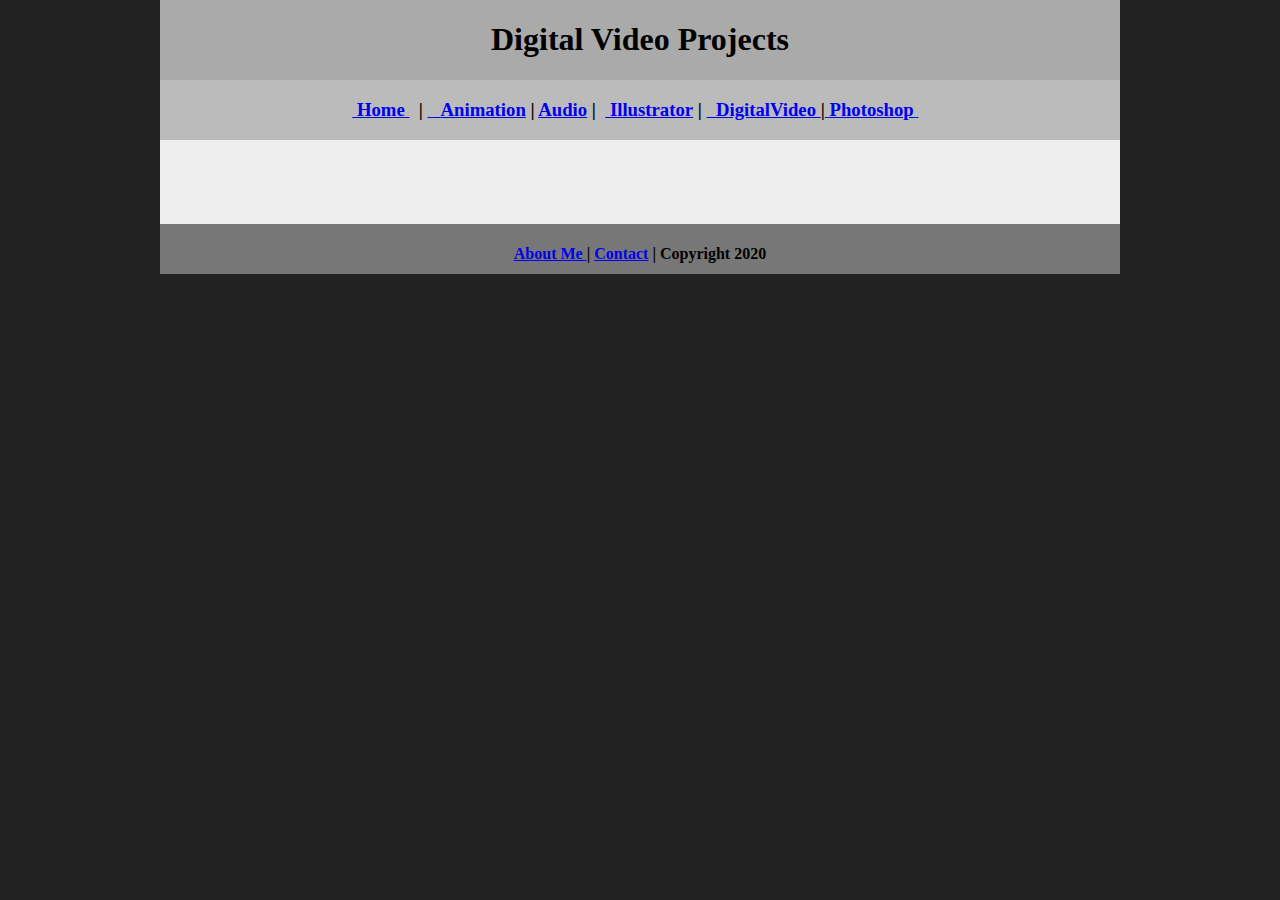
<file: index.html>
<!DOCTYPE html>
<html class="homePage">
<head>
	<!-- This is a comment! Text here will be ignored by the browser. -->
	<meta charset="UTF-8">
	<title>My Portfolio</title>
	<link href="../myCSS.css" rel="stylesheet" type="text/css">
</head>
<body>
<div class="container">
  <div class="header">
  	<h1>Digital Video Projects</h1>
  </div>
  <div class="nav">
    <h3><a href="../index.html">&nbsp;Home</a><a href="#">&nbsp;</a> &nbsp;| <a href="../index.html">&nbsp;</a><a href="../Animation/index.html">&nbsp; </a><a href="../Animation/index.html">Animation</a> | <a href="../Audio/index.html">Audio</a><a href="file:///HDD1/Users/9668573/Digital media /Website/index.html"></a>&nbsp;| &nbsp;<a href="file:///HDD1/Users/9668573/Digital media /Website/index.html">&nbsp;</a><a href="../Illustrator/index.html">Illustrator</a>&nbsp;| <a href="file:///HDD1/Users/9668573/Digital media /Website/index.html">&nbsp; </a><a href="index.html">DigitalVideo </a>|<a href="../Photoshop/index.html">&nbsp;</a><a href="../Photoshop/index.html">Photoshop </a>&nbsp;&nbsp;</h3>
  </div>
  <div class="content">
    <p>&nbsp;</p>
    <p>&nbsp;</p>
  </div>
  <div class="footer">
    <h4><a href="../aboutme.html">About Me </a>| <a href="mailto:isaazody9668@granitesd.org">Contact</a> | Copyright 2020</h4>
  </div>
</div>
</body>
</html>
</file>
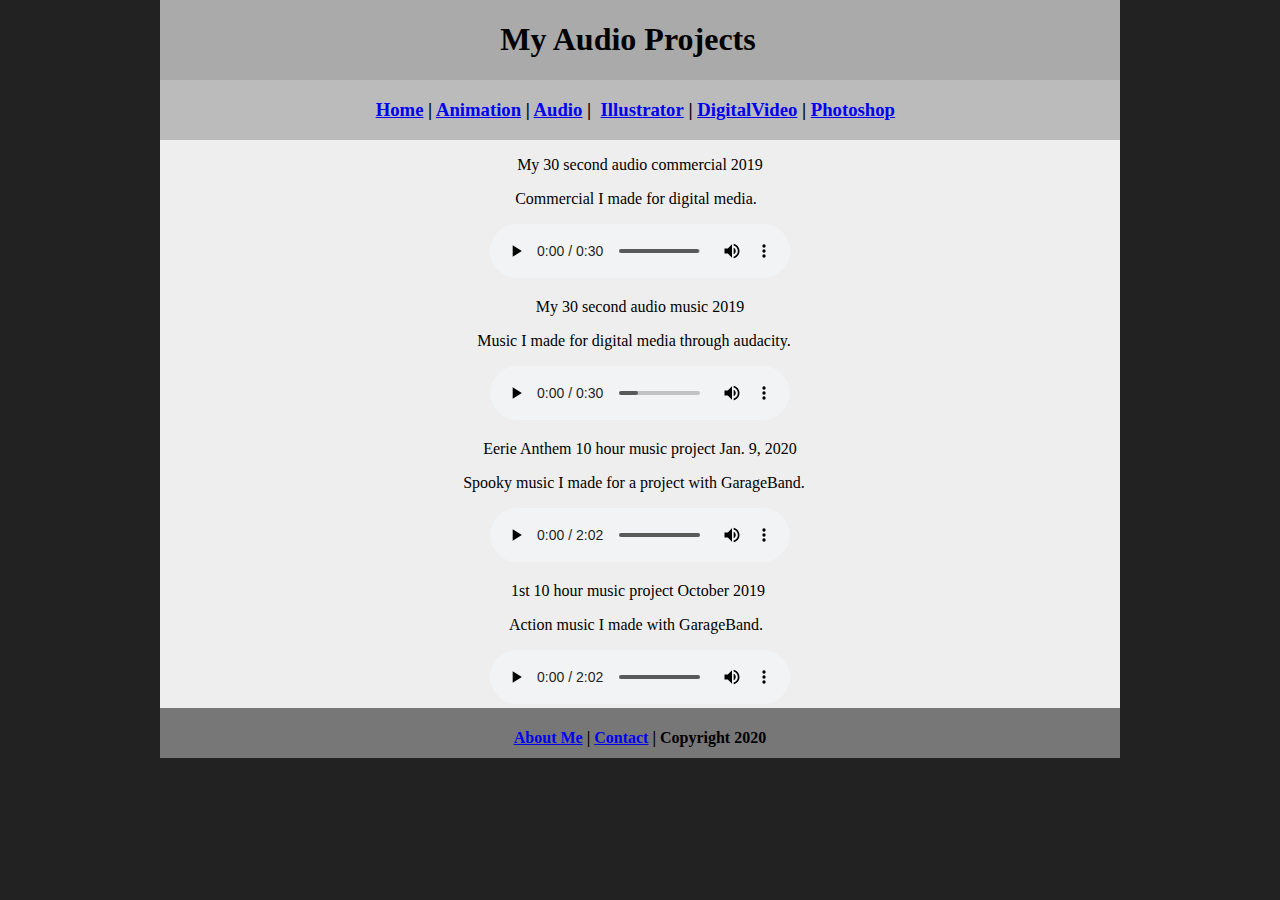
<file: Audio/index.html>
<!DOCTYPE html>
<html class="homePage">
<head>
	<!-- This is a comment! Text here will be ignored by the browser. -->
	<meta charset="UTF-8">
	<title>My Portfolio/Audio</title>
	<link href="../myCSS.css" rel="stylesheet" type="text/css">
</head>
<body>
<div class="container">
  <div class="header">
  	<h1>My Audio Projects&nbsp; &nbsp;</h1>
  </div>
  <div class="nav">
    <h3><a href="../index.html">Home</a> | <a href="../Animation/index.html">Animation</a> | <a href="../Audio/index.html">Audio</a>&nbsp;| &nbsp;<a href="../Illustrator/index.html">Illustrator</a>&nbsp;| <a href="../DigitalVideo/index.html">DigitalVideo</a>&nbsp;| <a href="../Photoshop/index.html">Photoshop</a>&nbsp;&nbsp;</h3>
  </div>
  <div class="content">
    <p>My 30 second audio commercial 2019 </p>
    <p>Commercial I made for digital media.&nbsp;&nbsp;</p>
<audio controls>
  <source src="30secondaudiocommercialupdated.mp3" type="audio/mpeg">		
</audio>
 <p>My 30 second audio music 2019 </p>
 <p>Music I made for digital media through audacity.&nbsp; &nbsp;</p>
<audio controls>
  <source src="30secondaudio.mp3" type="audio/mpeg">
</audio>
<p>Eerie Anthem 10 hour music project Jan. 9, 2020 </p>
<p>Spooky music I made for a project with GarageBand.&nbsp; &nbsp;</p>
<audio controls>
  <source src="TheEerieAnthemJan202010hrProject-1.m4a" type="audio/mpeg"> 
</audio>
<p>1st 10 hour music project October 2019&nbsp; </p>
<p>Action music I made with GarageBand.&nbsp;&nbsp;</p>
<audio controls>
  <source src="10hourprojectsong1.m4a" type="audio/mpeg">
</audio>
  </div>
  <div class="footer">
    <h4><a href="../aboutme.html">About Me</a> | <a href="mailto:isaazody9668@granitesd.org">Contact</a> | Copyright 2020</h4>
  </div>
</div>
</body>
</html>
</file>
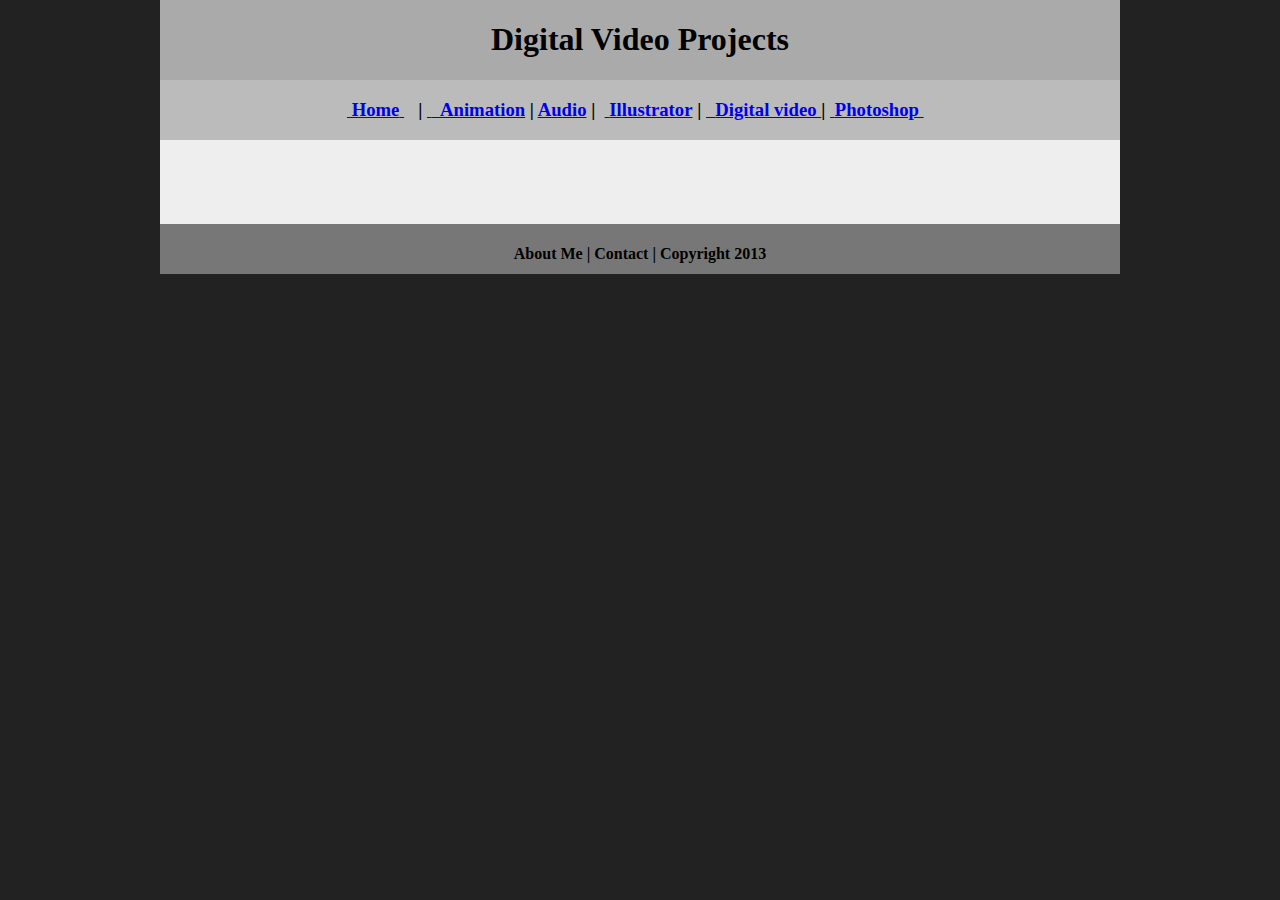
<file: Digital video/index.html>
<!DOCTYPE html>
<html class="homePage">
<head>
	<!-- This is a comment! Text here will be ignored by the browser. -->
	<meta charset="UTF-8">
	<title>My Portfolio</title>
	<link href="../myCSS.css" rel="stylesheet" type="text/css">
</head>
<body>
<div class="container">
  <div class="header">
  	<h1>Digital Video Projects</h1>
  </div>
  <div class="nav">
    <h3><a href="../index.html">&nbsp;Home</a><a href="#">&nbsp;</a> &nbsp; | <a href="../index.html">&nbsp;</a><a href="../Animation/index.html">&nbsp; </a><a href="../Animation/index.html">Animation</a> | <a href="../Audio/index.html">Audio</a><a href="file:///HDD1/Users/9668573/Digital media /Website/index.html"></a>&nbsp;| &nbsp;<a href="file:///HDD1/Users/9668573/Digital media /Website/index.html">&nbsp;</a><a href="../Illustrator/index.html">Illustrator</a>&nbsp;| <a href="file:///HDD1/Users/9668573/Digital media /Website/index.html">&nbsp; </a><a href="../Digital video/index.html">Digital video </a><a href="../Digital video/index.html"></a>| <a href="../Photoshop/index.html">&nbsp;</a><a href="../Photoshop/index.html">Photoshop </a>&nbsp;&nbsp;</h3>
  </div>
  <div class="content">
    <p>&nbsp;</p>
    <p>&nbsp;</p>
  </div>
  <div class="footer">
    <h4>About Me | Contact | Copyright 2013</h4>
  </div>
</div>
</body>
</html>
</file>
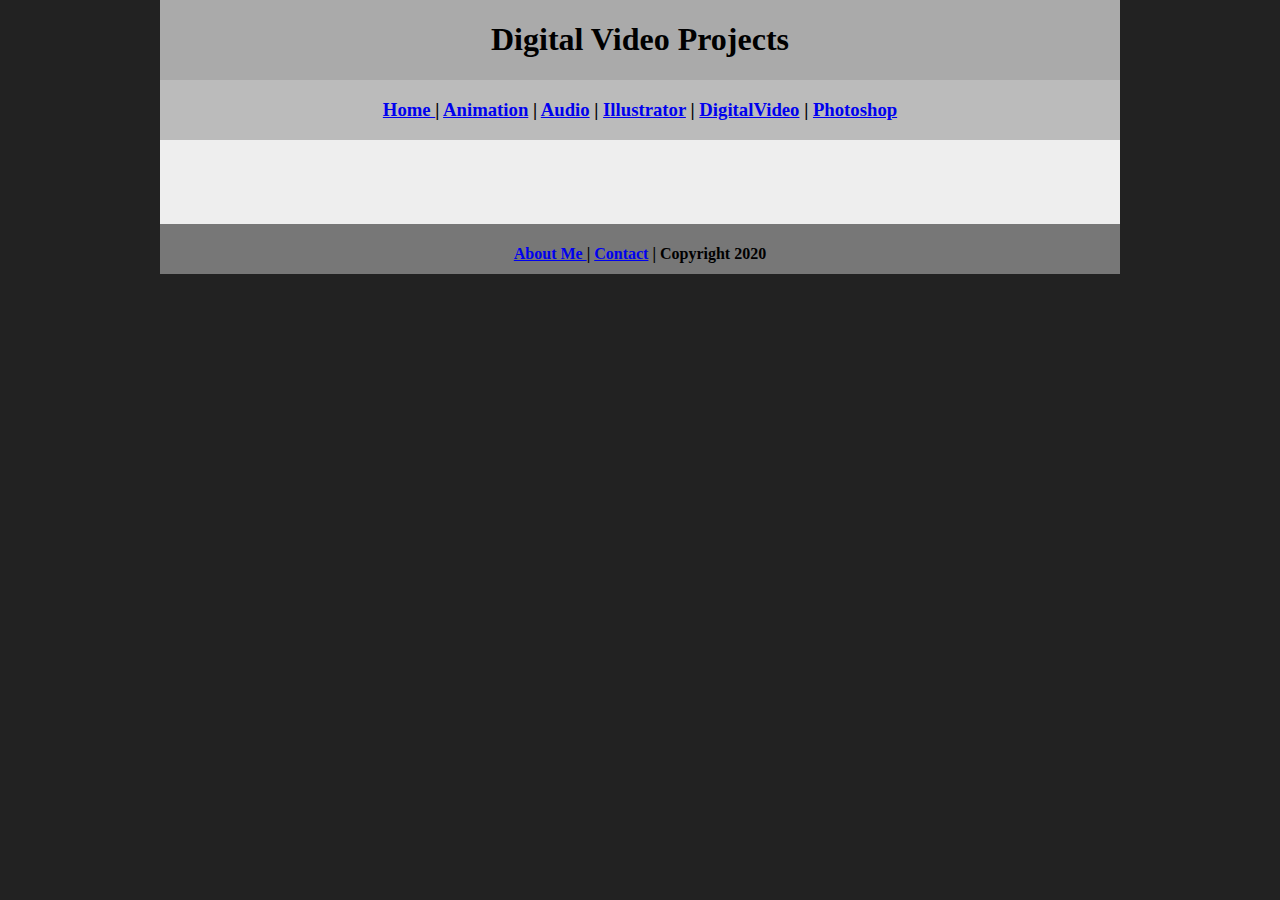
<file: DigitalVideo/index.html>
<!DOCTYPE html>
<html class="homePage">
<head>
	<!-- This is a comment! Text here will be ignored by the browser. -->
	<meta charset="UTF-8">
	<title>My Portfolio/Video</title>
	<link href="../myCSS.css" rel="stylesheet" type="text/css">
</head>
<body>
<div class="container">
  <div class="header">
  	<h1>Digital Video Projects</h1>
  </div>
  <div class="nav">
    <h3><a href="../index.html"> Home </a>| <a href="index.html">Animation</a> | <a href="../Audio/index.html">Audio</a> | <a href="../Illustrator/index.html">Illustrator</a> | <a href="index.html">DigitalVideo</a> | <a href="../Photoshop/index.html">Photoshop</a></h3>
  </div>
  <div class="content">
    <p>&nbsp;</p>
    <p>&nbsp;</p>
  </div>
  <div class="footer">
    <h4><a href="../aboutme.html">About Me </a>| <a href="mailto:isaazody9668@granitesd.org">Contact</a> | Copyright 2020</h4>
  </div>
</div>
</body>
</html>
</file>
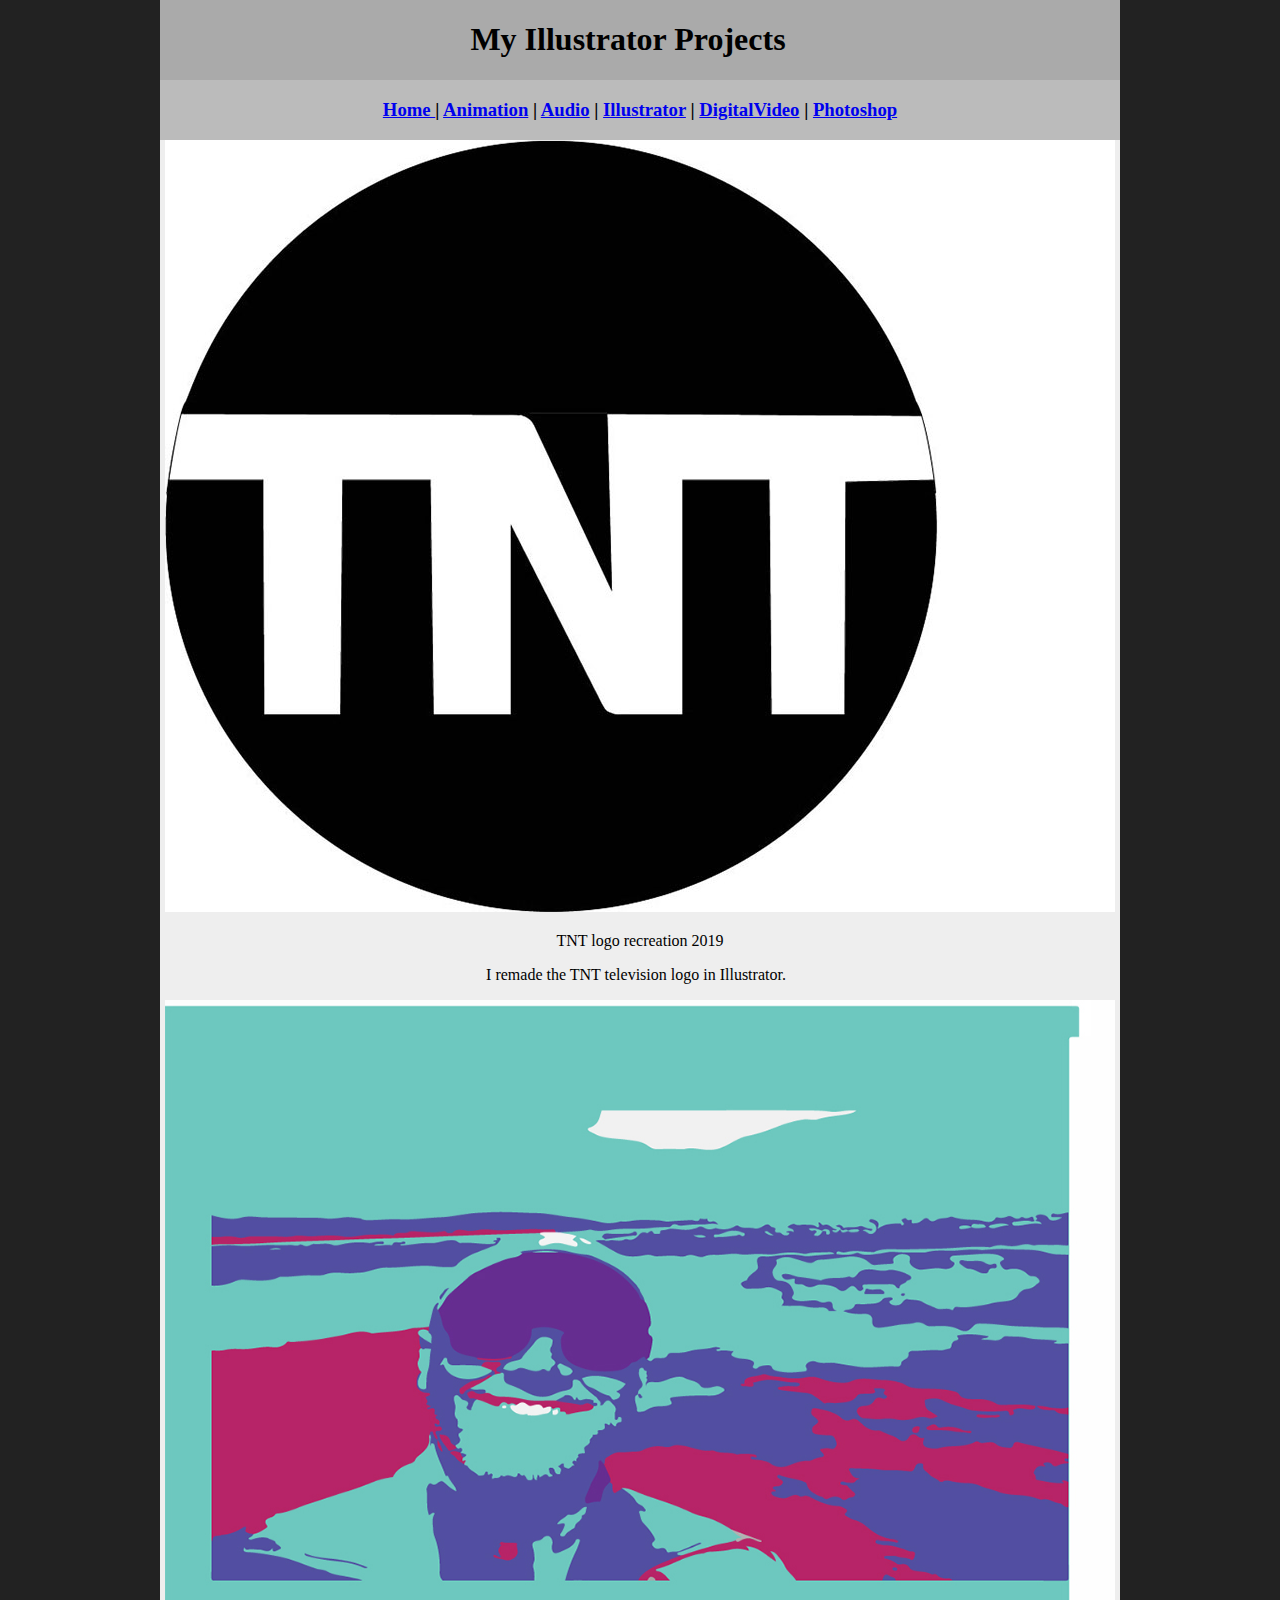
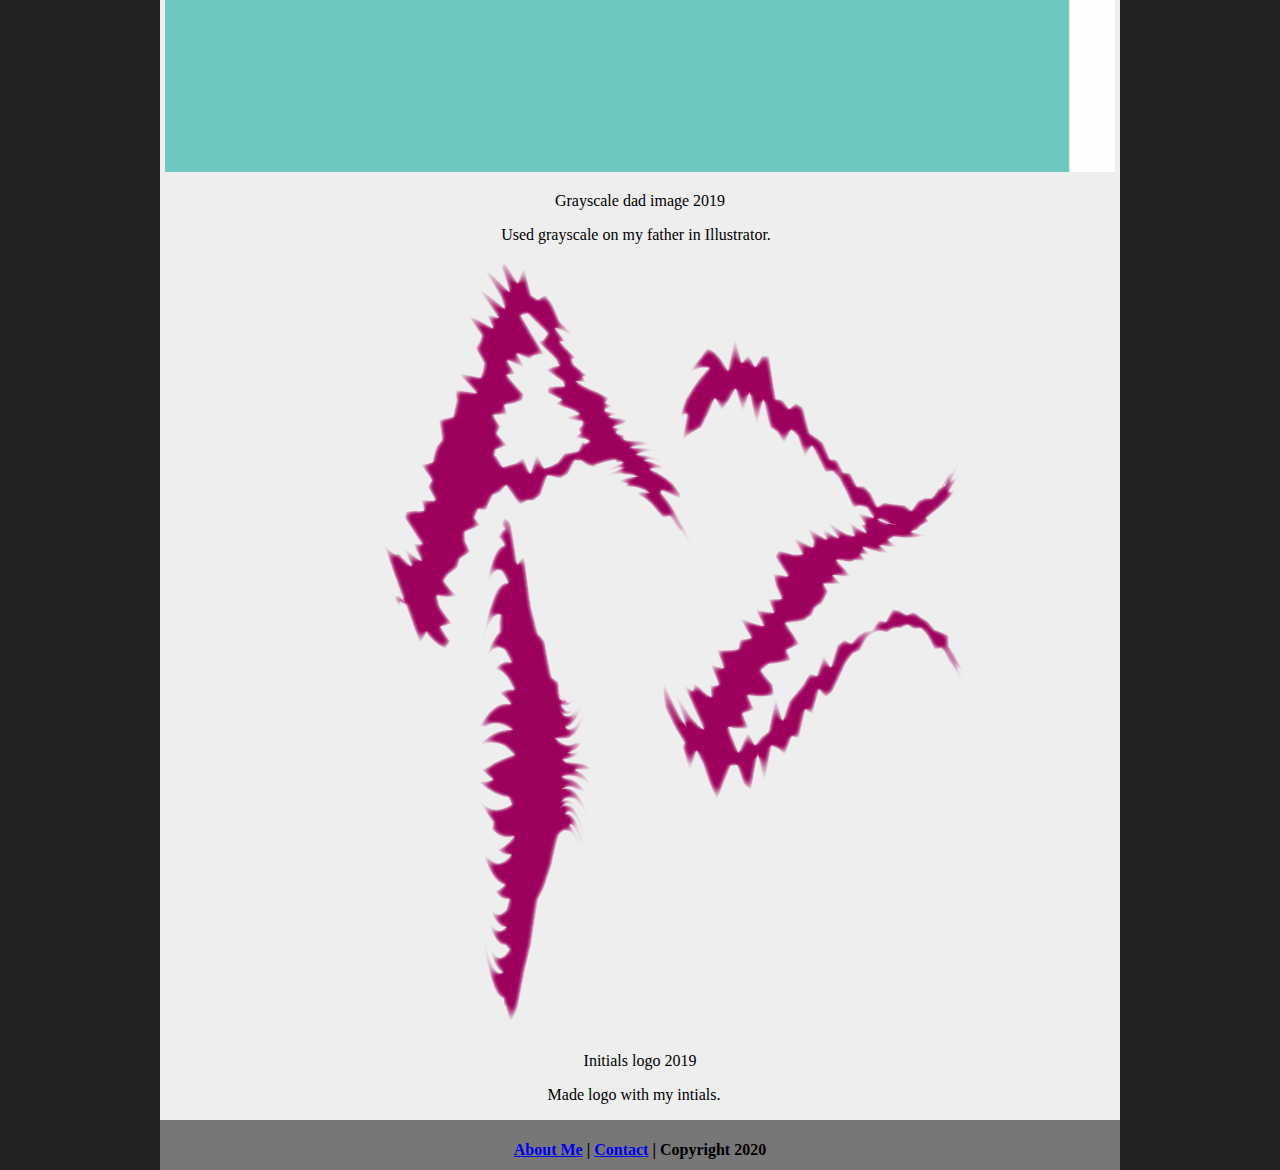
<file: Illustrator/index.html>
<!DOCTYPE html>
<html class="homePage">
<head>
	<!-- This is a comment! Text here will be ignored by the browser. -->
	<meta charset="UTF-8">
	<title>My Portfolio/Illustrator</title>
	<link href="../myCSS.css" rel="stylesheet" type="text/css">
</head>
<body>
<div class="container">
  <div class="header">
  	<h1>My Illustrator Projects&nbsp; &nbsp;</h1>
  </div>
  <div class="nav">
    <h3><a href="../index.html"> Home </a>| <a href="../Animation/index.html">Animation</a> | <a href="../Audio/index.html">Audio</a> | <a href="index.html">Illustrator</a> | <a href="../DigitalVideo/index.html">DigitalVideo</a> | <a href="../Photoshop/index.html">Photoshop</a></h3>
  </div>
  <div class="content">
    <img src="tnttelevisionlogo2.jpg" width="950" height="772" alt=""/>
    <p> TNT logo recreation 2019</p>
    <p>I remade the TNT television logo in Illustrator.&nbsp;&nbsp;</p>
<img src="dadimagetrace2-04.jpg" width="950" height="772" alt=""/>
    <p> Grayscale dad image 2019</p>
    <p>Used grayscale on my father in Illustrator.&nbsp;&nbsp;</p>
<img src="logovar4-01.png" width="950" height="772" alt=""/>
    <p> Initials logo 2019</p>
    <p>Made logo with my intials.&nbsp; &nbsp;</p>
<div class="footer">
    <h4><a href="../aboutme.html">About Me</a> | <a href="mailto:isaazody9668@granitesd.org">Contact</a> | Copyright 2020</h4>
  </div>
</div>
</body>
</html>
</file>
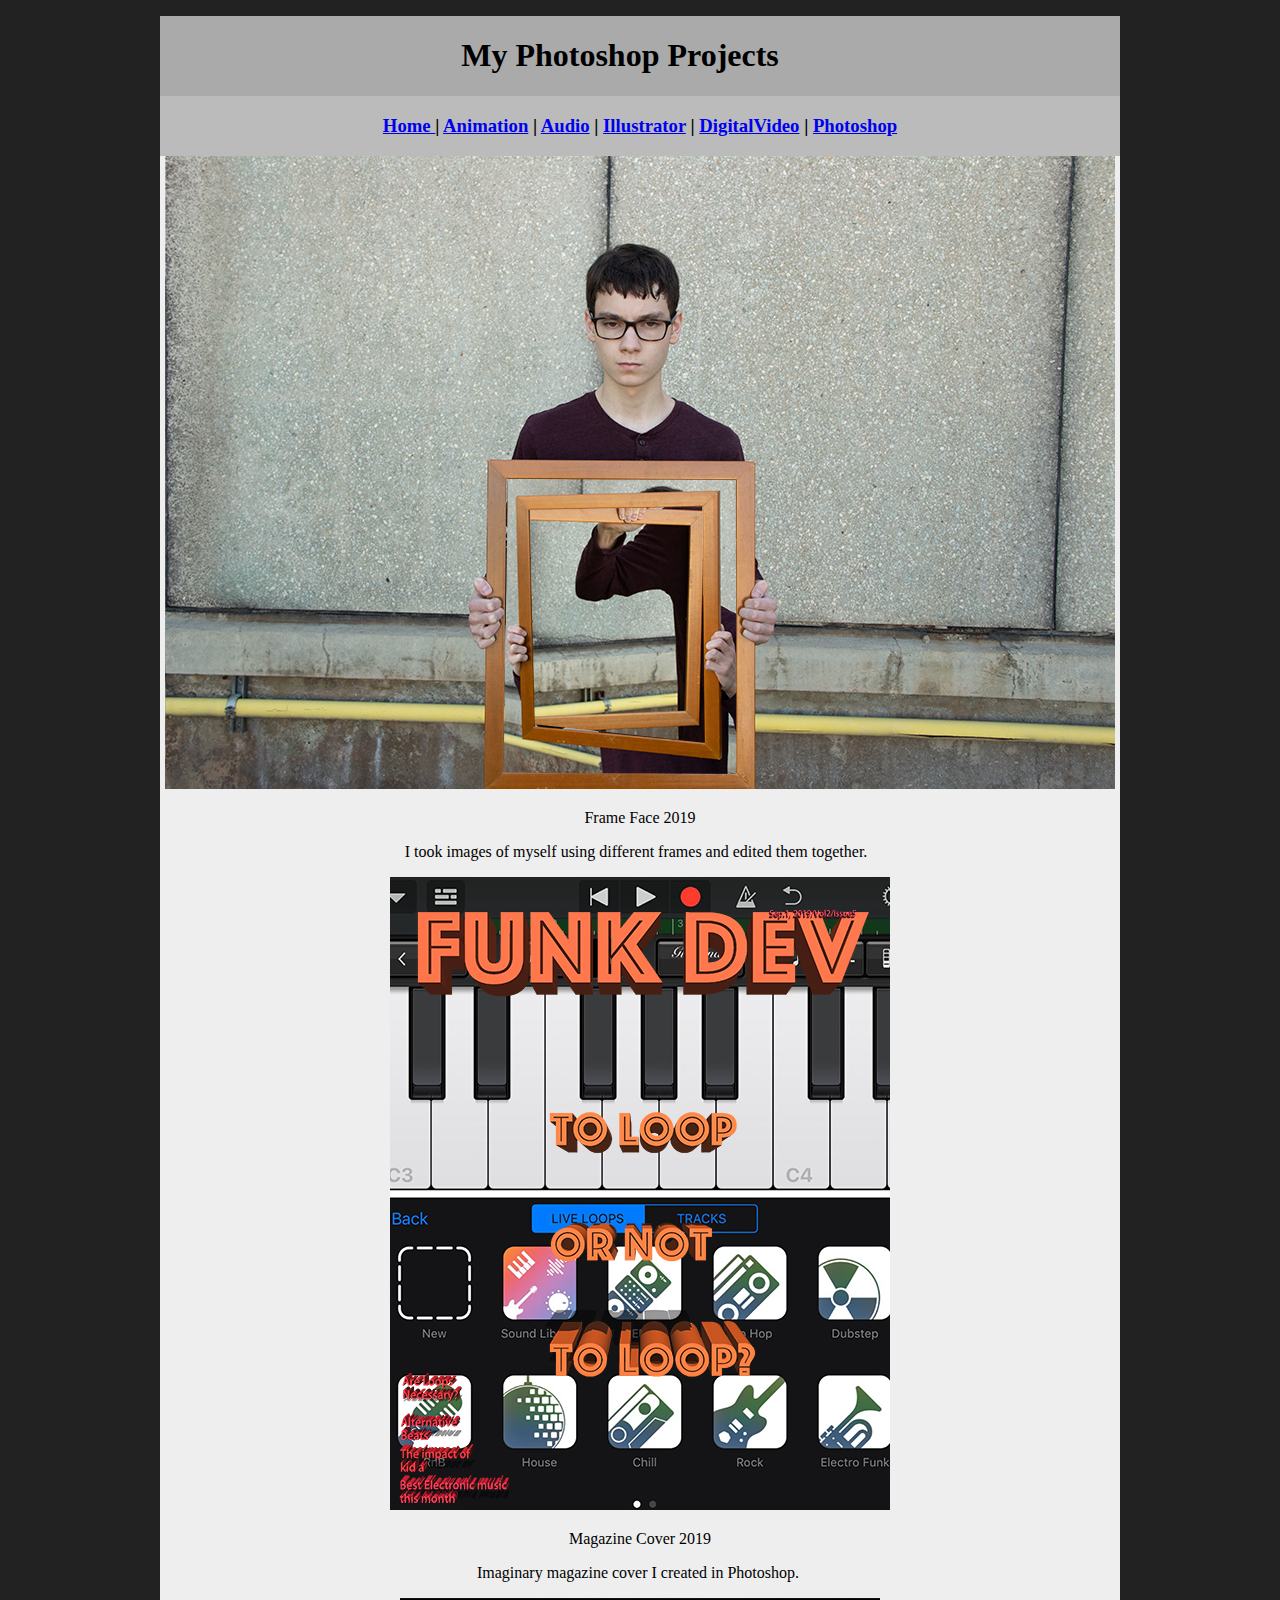
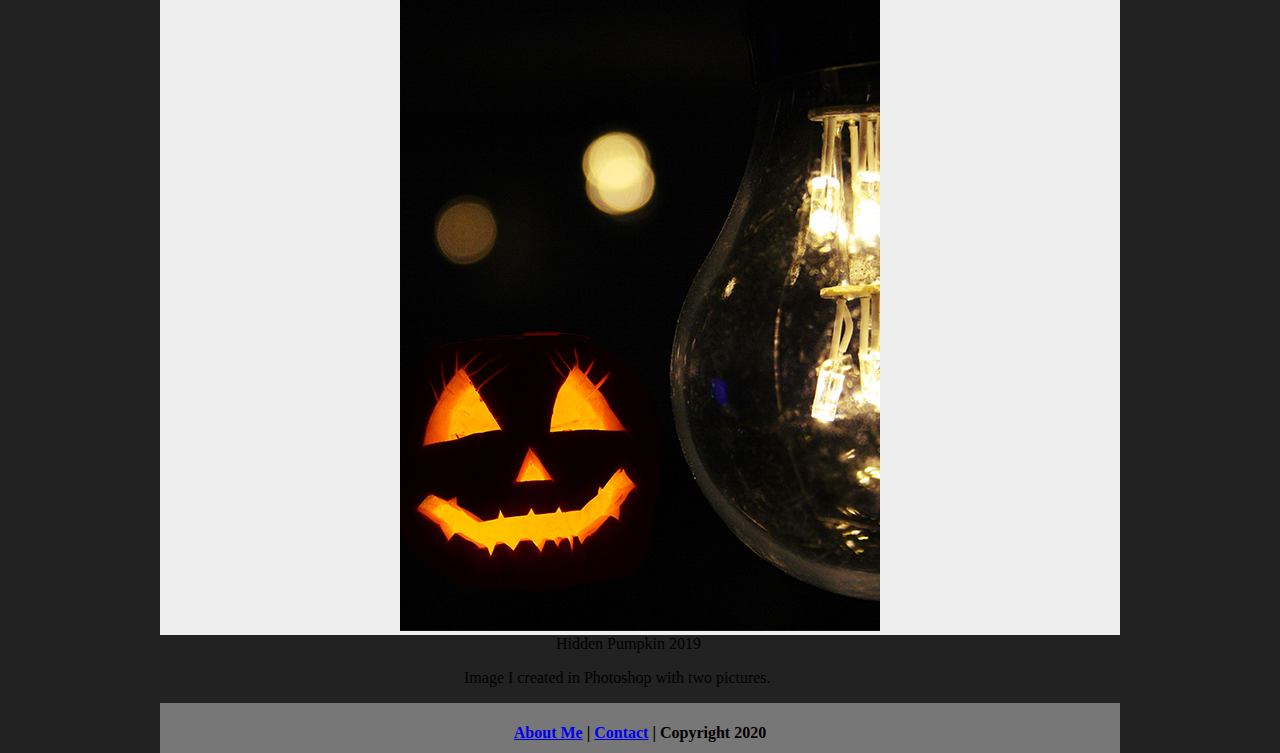
<file: Photoshop/index.html>
<!DOCTYPE html>
<html class="homePage">
<head>
	<!-- This is a comment! Text here will be ignored by the browser. -->
	<meta charset="UTF-8">
	<title>My Portfolio/Photoshop</title>
	<link href="../myCSS.css" rel="stylesheet" type="text/css">
</head>
<body>
<div class="container">
  <div class="header">
  	<h1>My Photoshop Projects&nbsp; &nbsp; &nbsp;</h1>
  </div>
  <div class="nav">
    <h3><a href="../index.html"> Home </a>| <a href="../Animation/index.html">Animation</a> | <a href="../Audio/index.html">Audio</a> | <a href="../Illustrator/index.html">Illustrator</a> | <a href="../DigitalVideo/index.html">DigitalVideo</a> | <a href="index.html">Photoshop</a></h3>
  </div>
  <div class="content">
    <img src="index.jpg" width="950" height="633" alt=""/>
    <p>Frame Face 2019</p>
    <p>I took images of myself using different frames and edited them together.&nbsp;&nbsp;</p>
<img src="Magazinecoverpsd.jpg" width="500" height="633" alt=""/>
    <p> Magazine Cover 2019</p>
    <p>Imaginary magazine cover I created in Photoshop.&nbsp;</p>
<img src="pumpkin.png" width="480" height="633" alt=""/> </div>
  <p> &nbsp; &nbsp; &nbsp; &nbsp; &nbsp; &nbsp; &nbsp; &nbsp; &nbsp; &nbsp; &nbsp; &nbsp; &nbsp; &nbsp; &nbsp; &nbsp; &nbsp; &nbsp; &nbsp; &nbsp; &nbsp; &nbsp; &nbsp; &nbsp; &nbsp; &nbsp; &nbsp; &nbsp; &nbsp; &nbsp; &nbsp; &nbsp; &nbsp; &nbsp; &nbsp; &nbsp; &nbsp; &nbsp; &nbsp; &nbsp; &nbsp; &nbsp; &nbsp; &nbsp; &nbsp; &nbsp; &nbsp; &nbsp; &nbsp; &nbsp;Hidden Pumpkin 2019</p>
	<p>&nbsp; &nbsp; &nbsp; &nbsp; &nbsp; &nbsp; &nbsp; &nbsp; &nbsp; &nbsp; &nbsp; &nbsp; &nbsp; &nbsp; &nbsp; &nbsp; &nbsp; &nbsp; &nbsp; &nbsp; &nbsp; &nbsp; &nbsp; &nbsp; &nbsp; &nbsp; &nbsp; &nbsp; &nbsp; &nbsp; &nbsp; &nbsp; &nbsp; &nbsp; &nbsp; &nbsp; &nbsp; &nbsp; Image I created in Photoshop with two pictures.&nbsp;&nbsp;</p>
<div class="footer">
    <h4><a href="../aboutme.html">About Me</a> | <a href="mailto:isaazody9668@granitesd.org">Contact</a> | Copyright 2020</h4>
  </div>
</div>
</body>
</html>
</file>
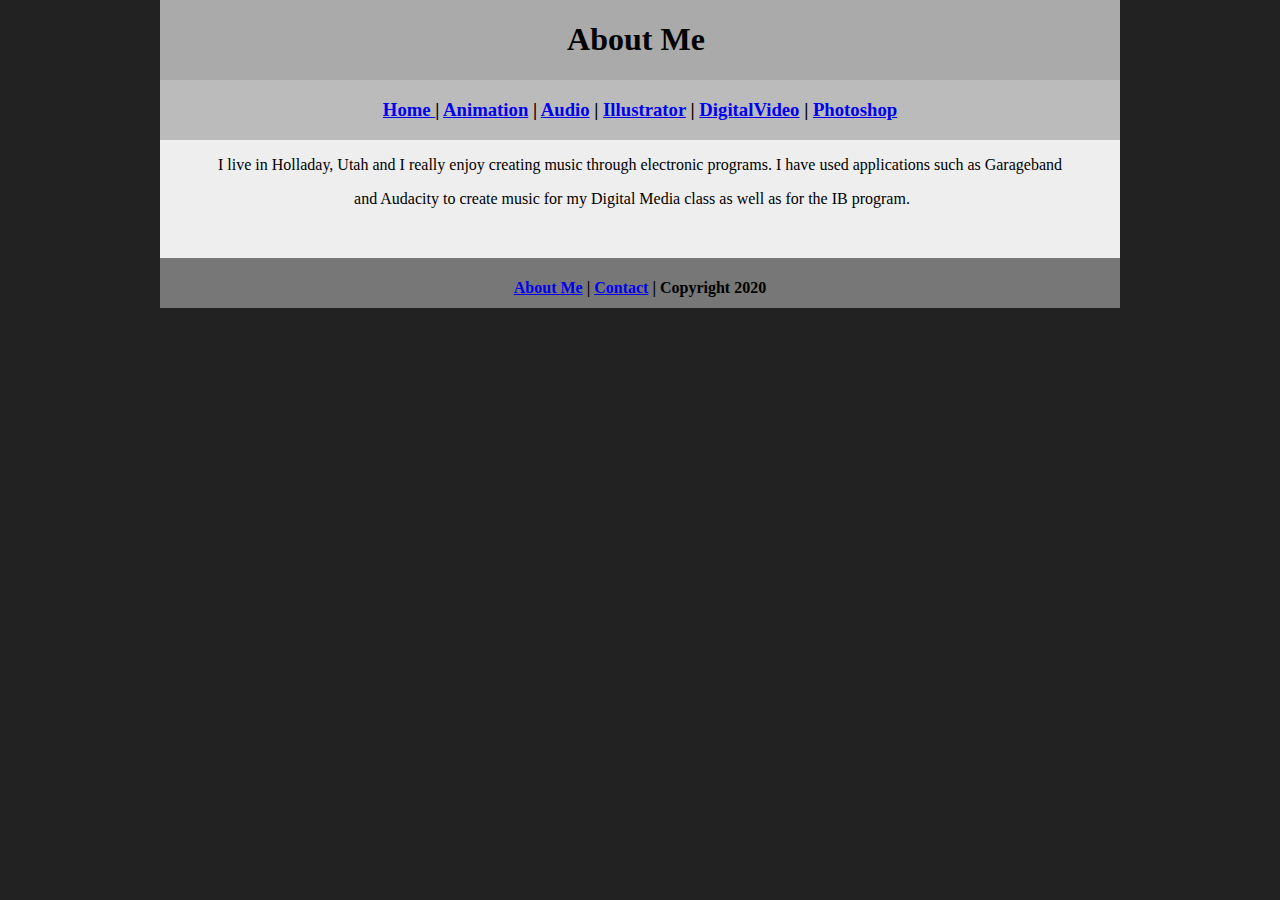
<file: aboutme.html>
<!DOCTYPE html>
<html class="homePage">
<head>
	<!-- This is a comment! Text here will be ignored by the browser. -->
	<meta charset="UTF-8">
	<title>My Portfolio/AboutMe</title>
	<link href="myCSS.css" rel="stylesheet" type="text/css">
</head>
<body>
<div class="container">
  <div class="header">
  	<h1>About Me&nbsp;</h1>
  </div>
  <div class="nav">
    <h3><a href="index.html"> Home </a>| <a href="Animation/index.html">Animation</a> | <a href="Audio/index.html">Audio</a> | <a href="Illustrator/index.html">Illustrator</a> | <a href="DigitalVideo/index.html">DigitalVideo</a> | <a href="Photoshop/index.html">Photoshop</a></h3>
  </div>
  <div class="content">
    <p>I live in Holladay, Utah and I really enjoy creating music through electronic programs. I have used applications such as Garageband</p>
    <p>and Audacity to create music for my Digital Media class as well as for the IB program.  &nbsp; &nbsp;</p>
<p>&nbsp;</p>
  </div>
  <div class="footer">
    <h4><a href="aboutme.html">About Me</a> | <a href="mailto:isaazody9668@granitesd.org">Contact</a> | Copyright 2020</h4>
  </div>
</div>
</body>
</html>
</file>
<file: myCSS.css>
@charset "UTF-8";
/* This is a comment! Text here will be ignored by the browser. */
body {
	margin: 0 auto;
}
.homePage {
	background: #222222;
}
.container {
	width: 960px;
	margin: 0 auto;
}
.header {
	background: #AAAAAA;
	text-align: center;
	margin: 0px;
	padding: 5;
	float: left;
	width: 100%;
	height: 80px;
	
}
.nav {
	background: #BBBBBB;
	margin: 0px;
	padding: 5;
	float: left;
	width: 100%;
	height: 60px;
	text-align: center;
}
.content {
	background: #EEEEEE;
	margin: 0px;
	float: left;
	width: 100%;
	text-align: center;
}
.footer {
	background: #777777;
	margin: 0px;
	float: left;
	width: 100%;
	height: 50px;
	text-align: center;
}
</file>
